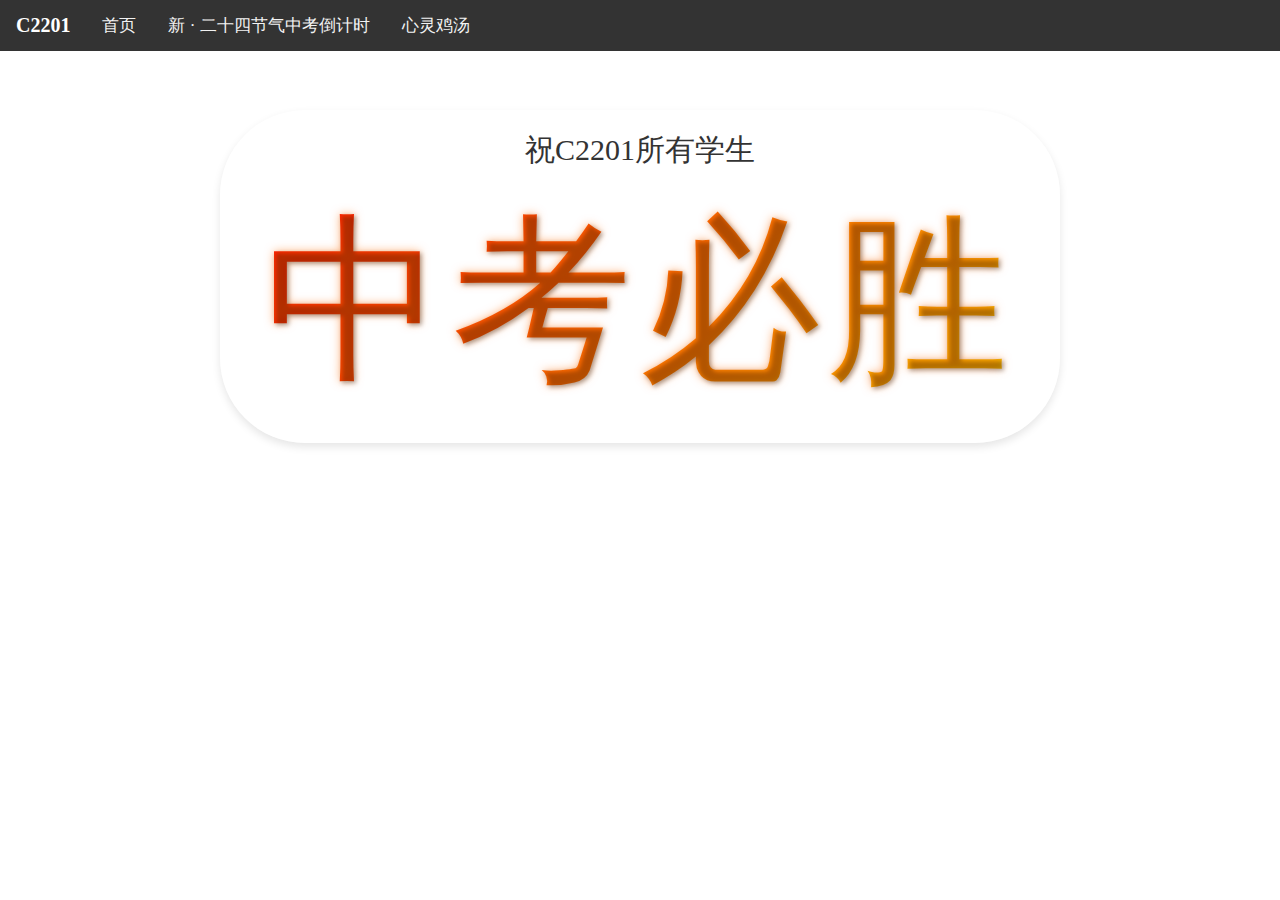
<file: index.html>
<!DOCTYPE html>
<html>
<head>
    <title>C2201|中考必胜</title>
    <meta charset="utf-8">
    <style>
        body, html {
            margin: 0;
            padding: 0;
            width: 100%;
            height: 100%;
        }
 
        .navbar {
            background-color: #333;
            overflow: hidden;
            top: 0;
            width: 100%;
            position: fixed;
            z-index: 1000;
        }
 
        .brand {
            float: left;
            color: white;
            padding: 14px 16px;
            font-size: 20px;
            font-weight: bold;
            text-decoration: none;
        }
 
        .navbar a {
            float: left;
            display: block;
            color: #f2f2f2;
            text-align: center;
            padding: 14px 16px;
            text-decoration: none;
            font-size: 17px;
        }
 
        .navbar a:hover {
            background: #ddd;
            color: black;
        }
 
        .title-container {
            background: rgba(255, 255, 255, 0.5);
            border-radius: 85px;
            padding: 20px;
            box-shadow: 0 4px 8px rgba(0, 0, 0, 0.1);
            text-align: center;
            margin-top: 20px;
            max-width: 800px;
            margin-left: auto;
            margin-right: auto;
        }
 
        .small-title {
            color: #333;
            font-size: 30px;
            font-family: STZhongsong;
            margin-bottom: 10px;
        }
 
        .big-title {
            color: #000000;
            font-size: 150px;
            font-family: STXingkai;
            /* 新增渐变动画效果 */
            background: linear-gradient(135deg, 
                #FF0000 0%,    /* 激情红 */
                #FF6B00 25%,   /* 活力橙 */
                #FFD700 50%,   /* 辉煌金 */
                #FF6B00 75%, 
                #FF0000 100%); /* 循环渐变 */
            -webkit-background-clip: text;
            background-clip: text;
            -webkit-text-fill-color: transparent;
            background-size: 200% 200%;
            animation: gradient-pulse 4s ease infinite;
            text-shadow: 2px 2px 4px rgba(0,0,0,0.3),
                         0 0 10px rgba(255,107,0,0.5);
            font-size: 180px;
            letter-spacing: 8px;
        }
 
        @keyframes gradient-pulse {
            0% {background-position: 0% 50%;}
            50% {background-position: 100% 50%;}
            100% {background-position: 0% 50%;}
        }
    </style>
</head>
<body background="https://tu.ltyuanfang.cn/api/fengjing.php"   style="background-size:100% 100%;background-repeat:no-repeat;background-attachment:fixed;"> 
    <header>
        <nav class="navbar">
            <div class="brand">C2201</div>
            <a href="https://c2201.github.io/">首页</a>
            <a href="https://c2201.github.io/countdown/">新&nbsp;·&nbsp;二十四节气中考倒计时</a>
            <a href="https://c2201.github.io/chicken-soup/">心灵鸡汤</a>
        </nav>
    </header>
    
    <br>
    <br>
    <br>
    <br>
    <br>
    <div class="title-container">
        <div class="small-title">祝C2201所有学生</div>
        <div class="big-title">中考必胜</div>
    </div>
</body>
</html>
</file>
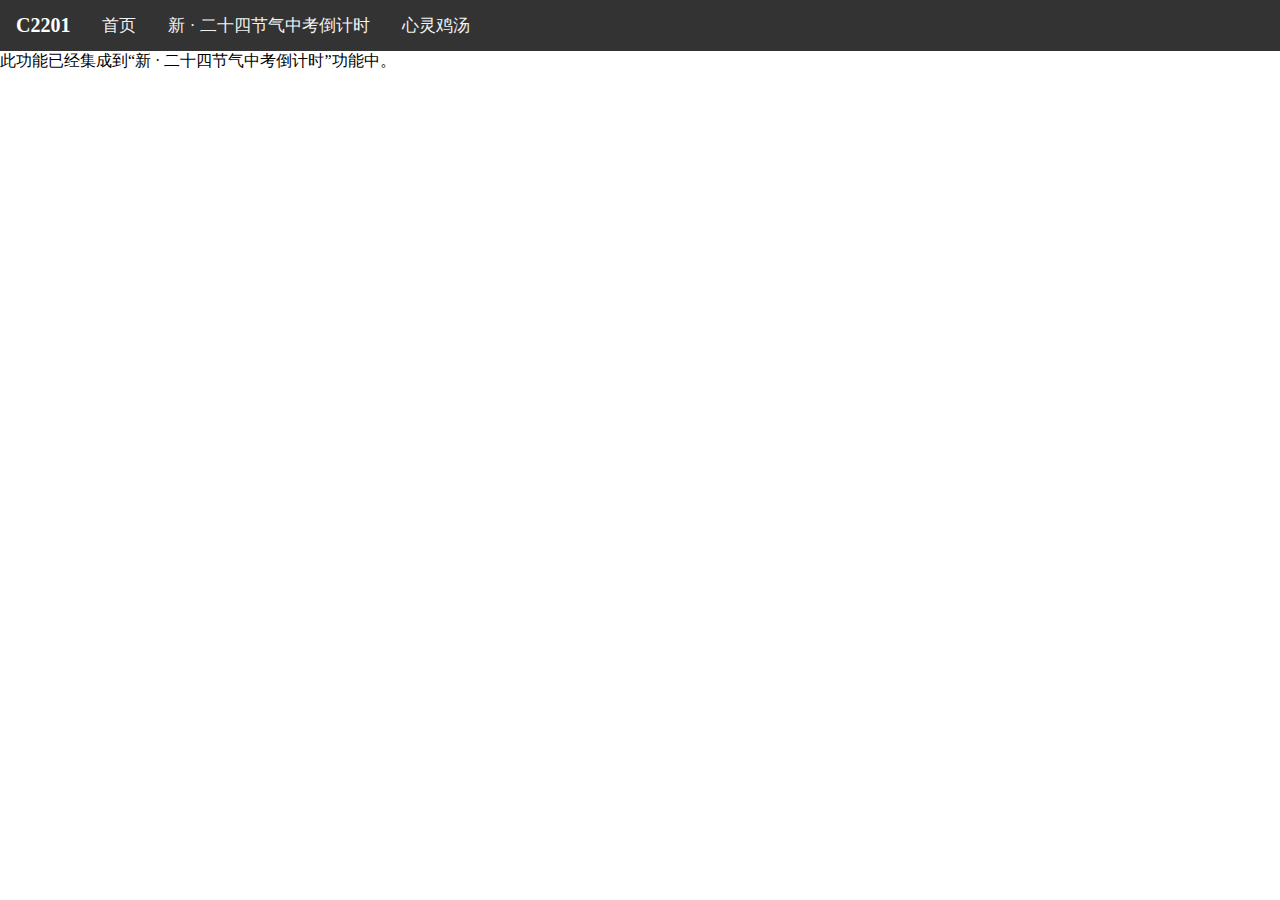
<file: chicken-soup/index.html>
<!DOCTYPE html>
<html>
	<head>
		<title>C2201|中考必胜</title>
		<meta charset="utf-8">
		<link rel="stylesheet" href="css/styles.css">
	</head>
	<body>
		<header>
	        <nav class="navbar">
	        	<div class="brand">C2201</div>
	            <a href="https://c2201.github.io/">首页</a>
	            <a href="https://c2201.github.io/countdown/">新&nbsp;·&nbsp;二十四节气中考倒计时</a>
	            <a href="https://c2201.github.io/chicken-soup/">心灵鸡汤</a>
	        </nav>
    	</header>
		此功能已经集成到“新&nbsp;·&nbsp;二十四节气中考倒计时”功能中。
	</body>
</html>
</file>
<file: chicken-soup/css/styles.css>
body, html {
    margin: 0;
    padding: 0;
    width: 100%;
    height: 100%;
}

.navbar {
    background-color: #333;
    overflow: hidden;
    top: 0;
    width: 100%;
}

.brand {
    float: left;
    color: white;
    padding: 14px 16px;
    font-size: 20px;
    font-weight: bold;
    text-decoration: none;
}

.navbar a {
    float: left;
    display: block;
    color: #f2f2f2;
    text-align: center;
    padding: 14px 16px;
    text-decoration: none;
    font-size: 17px;
}

.navbar a:hover {
    background: #ddd;
    color: black;
}
</file>
